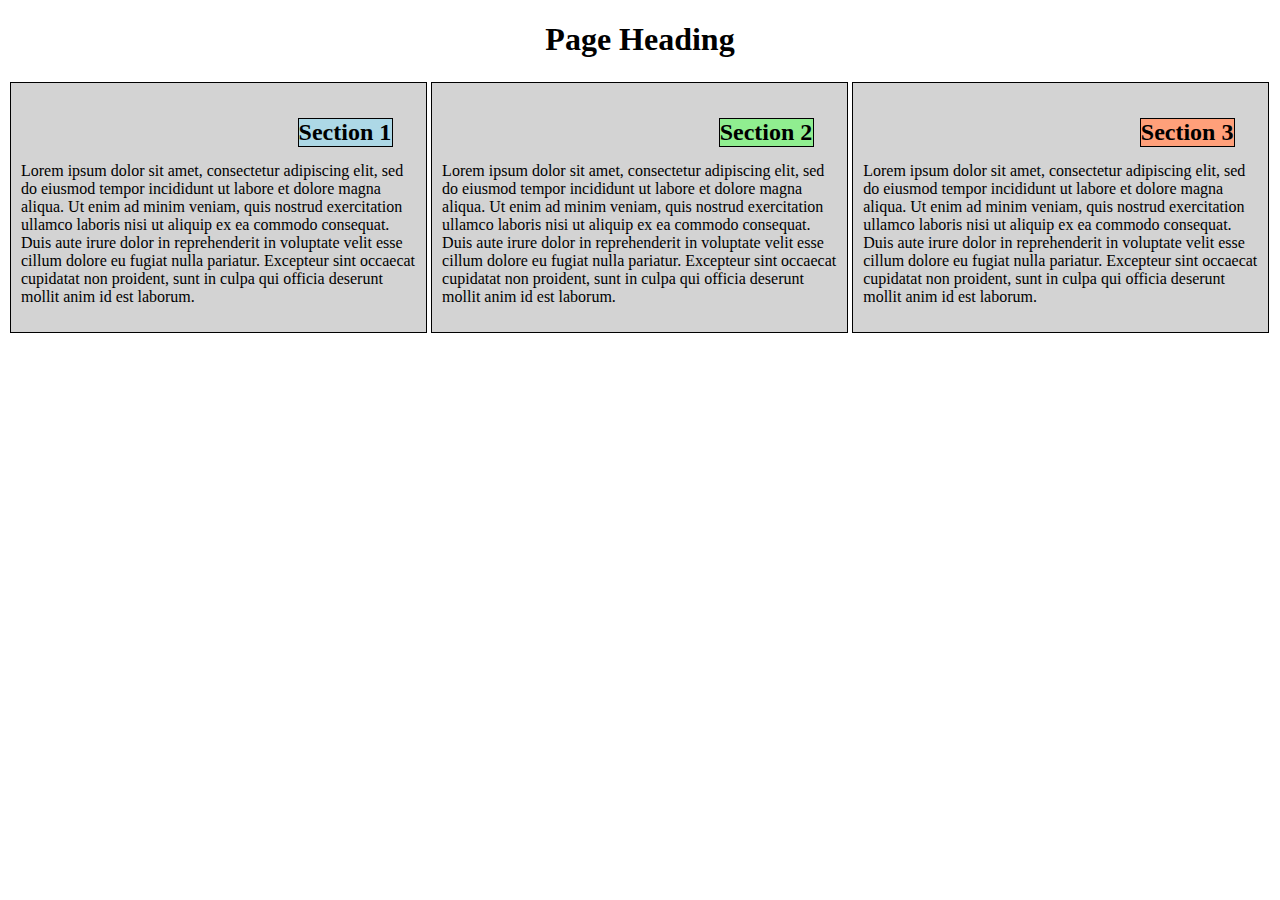
<file: module2_solution/index.html>
<!DOCTYPE html>
<!DOCTYPE html>
<html>
<head>
	<meta charset="utf-8">
	<meta name="viewport" content="width=device-width, initial-scale=1">
	<link rel="stylesheet" href="styles.css">      
	<title></title>
</head>
<body>
<h1>Page Heading</h1>
<div class="row">
	<div class="section col-4 col-6 col-12"><h2 id="section1">Section 1</h2><p>Lorem ipsum dolor sit amet, consectetur adipiscing elit, sed do eiusmod tempor incididunt ut labore et dolore magna aliqua. Ut enim ad minim veniam, quis nostrud exercitation ullamco laboris nisi ut aliquip ex ea commodo consequat. Duis aute irure dolor in reprehenderit in voluptate velit esse cillum dolore eu fugiat nulla pariatur. Excepteur sint occaecat cupidatat non proident, sunt in culpa qui officia deserunt mollit anim id est laborum.
		</p>
	</div>
	<div class="section col-4 col-6 col-12"><h2 id="section2">Section 2</h2><p>Lorem ipsum dolor sit amet, consectetur adipiscing elit, sed do eiusmod tempor incididunt ut labore et dolore magna aliqua. Ut enim ad minim veniam, quis nostrud exercitation ullamco laboris nisi ut aliquip ex ea commodo consequat. Duis aute irure dolor in reprehenderit in voluptate velit esse cillum dolore eu fugiat nulla pariatur. Excepteur sint occaecat cupidatat non proident, sunt in culpa qui officia deserunt mollit anim id est laborum.
		</p>
	</div>
	<div class="section col-4 col-6 col-12"><h2 id="section3">Section 3</h2><p>Lorem ipsum dolor sit amet, consectetur adipiscing elit, sed do eiusmod tempor incididunt ut labore et dolore magna aliqua. Ut enim ad minim veniam, quis nostrud exercitation ullamco laboris nisi ut aliquip ex ea commodo consequat. Duis aute irure dolor in reprehenderit in voluptate velit esse cillum dolore eu fugiat nulla pariatur. Excepteur sint occaecat cupidatat non proident, sunt in culpa qui officia deserunt mollit anim id est laborum.
		</p>
	</div>
</div>
</body>
</html>
</file>
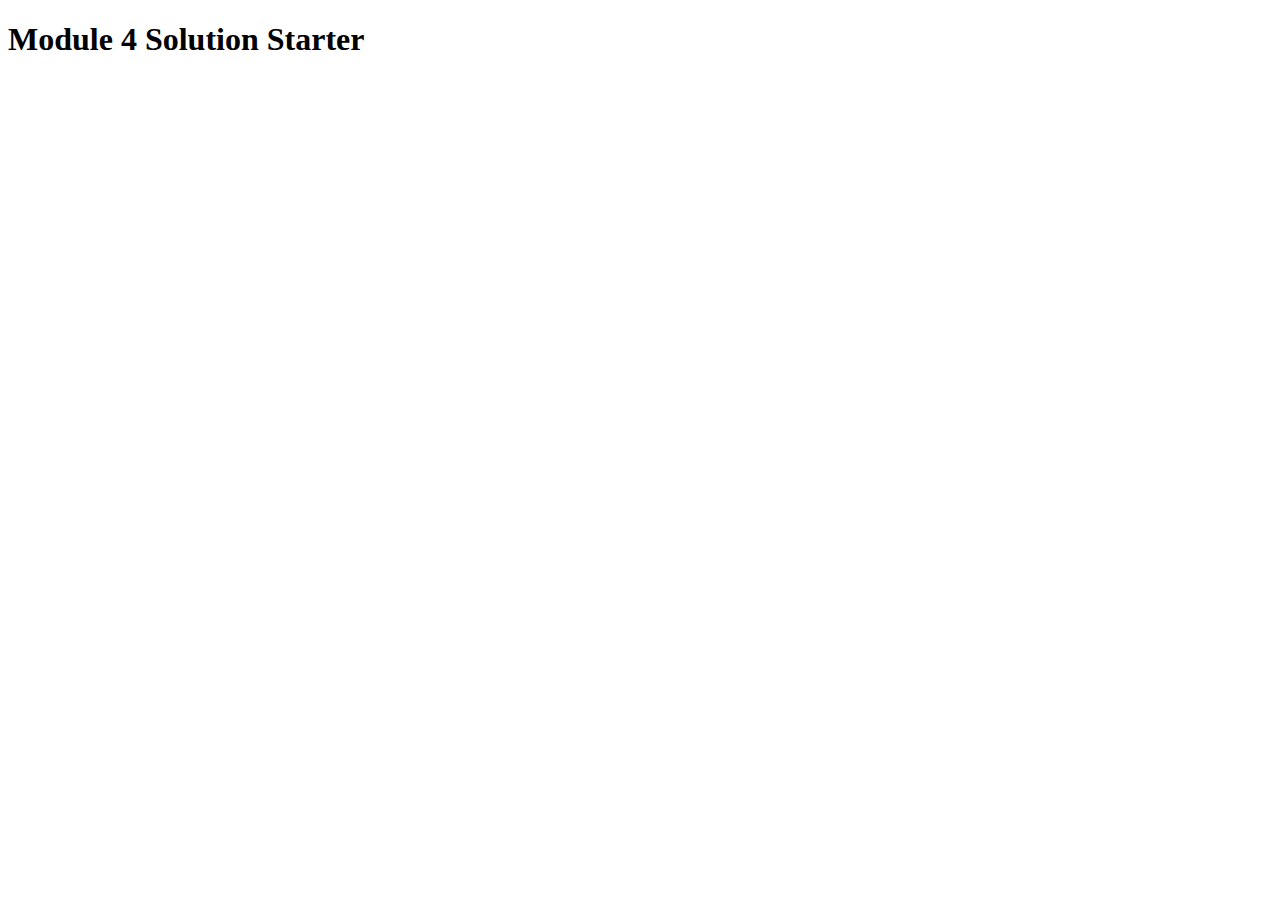
<file: module4_solution/index.html>
<!DOCTYPE html>
<html>
<head>
  <meta charset="utf-8">
  <title>Module 4 Solution Starter</title>
  <script src="SpeakHello.js"></script>
  <script src="SpeakGoodBye.js"></script>
  <script src="script.js"></script>
</head>
<body>
  <h1>Module 4 Solution Starter</h1>
</body>
</html>
</file>
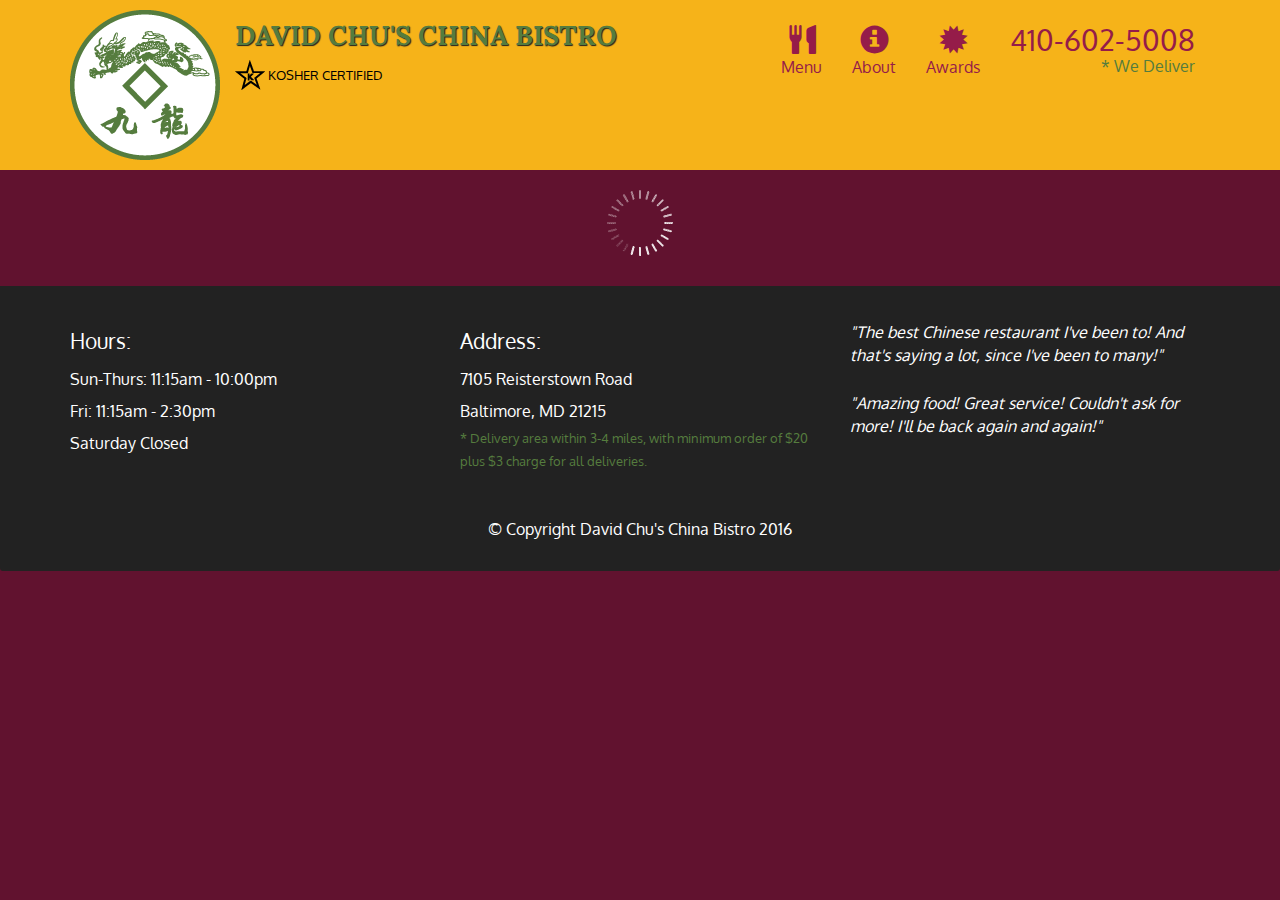
<file: module5_solution/index.html>
<!doctype html>
<html lang="en">
  <head>
    <meta charset="utf-8">
    <meta http-equiv="X-UA-Compatible" content="IE=edge">
    <meta name="viewport" content="width=device-width, initial-scale=1">
    <title>David Chu's China Bistro</title>
    <link rel="stylesheet" href="css/bootstrap.min.css">
    <link rel="stylesheet" href="css/styles.css">
    <link href='https://fonts.googleapis.com/css?family=Oxygen:400,300,700' rel='stylesheet' type='text/css'>
    <link href='https://fonts.googleapis.com/css?family=Lora' rel='stylesheet' type='text/css'>
  </head>
<body>
  <header>
    <nav id="header-nav" class="navbar navbar-default">
      <div class="container">
        <div class="navbar-header">
          <a href="index.html" class="pull-left visible-md visible-lg">
            <div id="logo-img" alt="Logo image"></div>
          </a>

          <div class="navbar-brand">
            <a href="index.html"><h1>David Chu's China Bistro</h1></a>
            <p>
              <img src="images/star-k-logo.png" alt="Kosher certification">
              <span>Kosher Certified</span>
            </p>
          </div>

          <button id="navbarToggle" type="button" class="navbar-toggle collapsed" data-toggle="collapse" data-target="#collapsable-nav" aria-expanded="false">
            <span class="sr-only">Toggle navigation</span>
            <span class="icon-bar"></span>
            <span class="icon-bar"></span>
            <span class="icon-bar"></span>
          </button>
        </div>
        
        <div id="collapsable-nav" class="collapse navbar-collapse">
           <ul id="nav-list" class="nav navbar-nav navbar-right">
            <li id="navHomeButton" class="visible-xs active">
              <a href="index.html">
                <span class="glyphicon glyphicon-home"></span> Home</a>
            </li>
            <li id="navMenuButton">
              <a href="#" onclick="$dc.loadMenuCategories();">
                <span class="glyphicon glyphicon-cutlery"></span><br class="hidden-xs"> Menu</a>
            </li>
            <li>
              <a href="#">
                <span class="glyphicon glyphicon-info-sign"></span><br class="hidden-xs"> About</a>
            </li>
            <li>
              <a href="#">
                <span class="glyphicon glyphicon-certificate"></span><br class="hidden-xs"> Awards</a>
            </li>
            <li id="phone" class="hidden-xs">
              <a href="tel:410-602-5008">
                <span>410-602-5008</span></a><div>* We Deliver</div>
            </li>
          </ul><!-- #nav-list -->
        </div><!-- .collapse .navbar-collapse -->
      </div><!-- .container -->
    </nav><!-- #header-nav -->
  </header>

  <div id="call-btn" class="visible-xs">
    <a class="btn" href="tel:410-602-5008">
    <span class="glyphicon glyphicon-earphone"></span>
    410-602-5008
    </a>
  </div>
  <div id="xs-deliver" class="text-center visible-xs">* We Deliver</div>

  <div id="main-content" class="container"></div>

  <footer class="panel-footer">
    <div class="container">
      <div class="row">
        <section id="hours" class="col-sm-4">
          <span>Hours:</span><br>
          Sun-Thurs: 11:15am - 10:00pm<br>
          Fri: 11:15am - 2:30pm<br>
          Saturday Closed
          <hr class="visible-xs">
        </section>
        <section id="address" class="col-sm-4">
          <span>Address:</span><br>
          7105 Reisterstown Road<br>
          Baltimore, MD 21215
          <p>* Delivery area within 3-4 miles, with minimum order of $20 plus $3 charge for all deliveries.</p>
          <hr class="visible-xs">
        </section>
        <section id="testimonials" class="col-sm-4">
          <p>"The best Chinese restaurant I've been to! And that's saying a lot, since I've been to many!"</p>
          <p>"Amazing food! Great service! Couldn't ask for more! I'll be back again and again!"</p>
        </section>
      </div>
      <div class="text-center">&copy; Copyright David Chu's China Bistro 2016</div>
    </div>
  </footer>

  <!-- jQuery (Bootstrap JS plugins depend on it) -->
  <script src="js/jquery-2.1.4.min.js"></script>
  <script src="js/bootstrap.min.js"></script>
  <script src="js/ajax-utils.js"></script>
  <script src="js/script.js"></script>
</body>
</html>
</file>
<file: module2_solution/styles.css>
.row {
	width: 100%;
}

/* Desktop */
@media (min-width: 992px){
	.col-4 {
		float:  left;
	}
	.col-4 {
		width: 33%;
	}
}

/* Tablet */
@media (min-width: 768px) and (max-width: 991px){
	.col-6 {
		float:  left;
	}
	.col-6 {
		width: 50%;
	}
}

/* Mobile */
@media (max-width: 767px){
	.col-12 {
		float:  left;
	}
	.col-12 {
		width: 100%;
	}
}

* {
	box-sizing: border-box;
}

.section {
	
	padding: 10px;
	margin: 2px;
	border-style: solid;
	border-color: black;
	border-width: 1px;
	background-color: lightgray;
}

p {
	
}

h1 {
	text-align: center;
}

h2 {
	width: 95px;
	position: relative;
	top: 5px;
	left: 70%;
	border-style: solid;
	border-color: black;
	border-width: 1px;
}

#section1 {
	background-color: lightblue;
}

#section2 {
	background-color: lightgreen;
}

#section3 {
	background-color: lightsalmon;
}
</file>
<file: module5_solution/css/styles.css>
body {
  font-size: 16px;
  color: #fff;
  background-color: #61122f;
  font-family: 'Oxygen', sans-serif;
}

/** HEADER **/
#header-nav {
  background-color: #f6b319;
  border-radius: 0;
  border: 0;
}

#logo-img {
  background: url('../images/restaurant-logo_large.png') no-repeat;
  width: 150px;
  height: 150px;
  margin: 10px 15px 10px 0;
}

.navbar-brand {
  padding-top: 25px;
}
.navbar-brand h1 { /* Restaurant name */
  font-family: 'Lora', serif;
  color: #557c3e;
  font-size: 1.5em;
  text-transform: uppercase;
  font-weight: bold;
  text-shadow: 1px 1px 1px #222;
  margin-top: 0;
  margin-bottom: 0;
  line-height: .75;
}
.navbar-brand a:hover, .navbar-brand a:focus {
  text-decoration: none;
}
.navbar-brand p { /* Kosher cert */
  color: #000;
  text-transform: uppercase;
  font-size: .7em;
  margin-top: 15px;
}
.navbar-brand p span { /* Star-K */
  vertical-align: middle;
}

#nav-list {
  margin-top: 10px;
}
#nav-list a {
  color: #951C49;
  text-align: center;
}
#nav-list a:hover {
  background: #E7E7E7;
}
#nav-list a span {
  font-size: 1.8em;
}

#phone {
  margin-top: 5px;
}
#phone a { /* Phone number */
  text-align: right;
  padding-bottom: 0;
}
#phone div { /* We Deliver */
  color: #557c3e;
  text-align: right;
  padding-right: 15px;
}

.navbar-header button.navbar-toggle, .navbar-header .icon-bar {
  border: 1px solid #61122f;
}
.navbar-header button.navbar-toggle {
  clear: both;
  margin-top: -30px;
}
/* END HEADER */

/* FOOTER */
.panel-footer {
  margin-top: 30px;
  padding-top: 35px;
  padding-bottom: 30px;
  background-color: #222;
  border-top: 0;
}
.panel-footer div.row {
  margin-bottom: 35px;
}
#hours, #address {
  line-height: 2;
}
#hours > span, #address > span {
  font-size: 1.3em;
}
#address p {
  color: #557c3e;
  font-size: .8em;
  line-height: 1.8;
}
#testimonials {
  font-style: italic;
}
#testimonials p:nth-child(2) {
  margin-top: 25px;
}
/* END FOOTER */



/* HOME PAGE */
.container .jumbotron {
  box-shadow: 0 0 50px #3F0C1F;
  border: 2px solid #3F0C1F;
}

#menu-tile, #specials-tile, #map-tile {
  height: 250px;
  width: 100%;
  margin-bottom: 15px;
  position: relative;
  border: 2px solid #3F0C1F;
  overflow: hidden;
}
#menu-tile:hover, #specials-tile:hover, #map-tile:hover {
  box-shadow: 0 1px 5px 1px #cccccc;
}
#menu-tile {
  background: url('../images/menu-tile.jpg') no-repeat;
  background-position: center;
}
#specials-tile {
  background: url('../images/specials-tile.jpg') no-repeat;
  background-position: center;
}
#menu-tile span, #specials-tile span, #map-tile span {
  position: absolute;
  bottom: 0;
  right: 0;
  width: 100%;
  text-align: center;
  font-size: 1.6em;
  text-transform: uppercase;
  background-color: #000;
  color: #fff;
  opacity: .8;
}
/* END HOME PAGE */

/* MENU CATEGORIES PAGE */
.category-tile { 
  position: relative;
  border: 2px solid #3F0C1F;
  overflow: hidden;
  width: 200px;
  height: 200px;
  margin: 0 auto 15px;
}
.category-tile span {
  position: absolute;
  bottom: 0;
  right: 0;
  width: 100%;
  text-align: center;
  font-size: 1.2em;
  text-transform: uppercase;
  background-color: #000;
  color: #fff;
  opacity: .8;
}
.category-tile:hover {
  box-shadow: 0 1px 5px 1px #cccccc;
}

#menu-categories-title + div {
  margin-bottom: 50px;
}
/* END MENU CATEGORIES PAGE */

/* SINGLE CATEGORY PAGE */
.menu-item-tile {
  margin-bottom: 25px;
}
.menu-item-tile hr {
  width: 80%;
}
.menu-item-tile .menu-item-price {
  font-size: 1.1em;
  text-align: right;
  margin-top: -15px;
  margin-right: -15px;
}
.menu-item-tile .menu-item-price span {
  font-size: .6em;
}
.menu-item-photo {
  position: relative;
  border: 2px solid #3F0C1F; 
  overflow: hidden;
  padding: 0;
  margin-right: -15px;
  margin-left: auto;
  margin-bottom: 20px;
  max-width: 250px;
}
.menu-item-photo div {
  position: absolute;
  bottom: 0;
  right: 0;
  width: 80px;
  background-color: #557c3e;
  text-align: center;
}
.menu-item-description {
  padding-right: 30px;
}
h3.menu-item-title {
  margin: 0 0 10px;
}
.menu-item-details {
  font-size: .9em;
  font-style: italic;
}
/* END SINGLE CATEGORY PAGE */


/********** Large devices only **********/
@media (min-width: 1200px) {
  .container .jumbotron {
    background: url('../images/jumbotron_1200.jpg') no-repeat;
    height: 675px;
  }
}

/********** Medium devices only **********/
@media (min-width: 992px) and (max-width: 1199px) {
  /* Header */
  #logo-img {
    background: url('../images/restaurant-logo_medium.png') no-repeat;
    width: 100px;
    height: 100px;
    margin: 5px 5px 5px 0;
  }
  /* End Header */

  /* Home Page */
  .container .jumbotron {
    background: url('../images/jumbotron_992.jpg') no-repeat;
    height: 558px;
  }
  /* End Home Page */
}

/********** Small devices only **********/
@media (min-width: 768px) and (max-width: 991px) {
  /* Home Page */
  .container .jumbotron {
    background: url('../images/jumbotron_768.jpg') no-repeat;
    height: 432px;
  }
  /* End Home Page */
}

/********** Extra small devices only **********/
@media (max-width: 767px) {
  /* Header */
  .navbar-brand {
    padding-top: 10px;
    height: 80px;
  }
  .navbar-brand h1 { /* Restaurant name */
    padding-top: 10px;
    font-size: 5vw; /* 1vw = 1% of viewport width */
  }
  .navbar-brand p { /* Kosher cert */
    font-size: .6em;
    margin-top: 12px;
  }
  .navbar-brand p img { /* Star-K */
    height: 20px;
  }

  #collapsable-nav a { /* Collapsed nav menu text */
    font-size: 1.2em;
  }
  #collapsable-nav a span { /* Collapsed nav menu glyph */
    font-size: 1em;
    margin-right: 5px;
  }

  #call-btn > a {
    font-size: 1.5em;
    display: block;
    margin: 0 20px;
    padding: 10px;
    border: 2px solid #fff;
    background-color: #f6b319;
    color: #951c49;
  }
  #xs-deliver {
    margin-top: 5px;
    font-size: .7em;
    letter-spacing: .1em;
    text-transform: uppercase;
  }
  /* End Header */

  /* Footer */
  .panel-footer section {
    margin-bottom: 30px;
    text-align: center;
  }
  .panel-footer section:nth-child(3) {
    margin-bottom: 0; /* margin already exists on the whole row */
  }
  .panel-footer section hr {
    width: 50%;
  }
  /* End Footer */

  /* Home Page */
  .container .jumbotron {
    margin-top: 30px;
    padding: 0;
  }
  #menu-tile, #specials-tile {
    width: 360px;
    margin: 0 auto 15px;
  }

  .menu-item-photo {
    margin-right: auto;
  }
  .menu-item-tile .menu-item-price {
    text-align: center;
  }
  .menu-item-description {
    text-align: center;;
  }
}


/********** Super extra small devices Only :-) (e.g., iPhone 4) **********/
@media (max-width: 479px) {
  /* Header */
  .navbar-brand h1 { /* Restaurant name */
    padding-top: 5px;
    font-size: 6vw;
  }
  /* End Header */
  
  /* Home page */
  #menu-tile, #specials-tile {
    width: 280px;
    margin: 0 auto 15px;
  }

  .col-xxs-12 {
    position: relative;
    min-height: 1px;
    padding-right: 15px;
    padding-left: 15px;
    float: left;
    width: 100%;
  }
}
</file>
